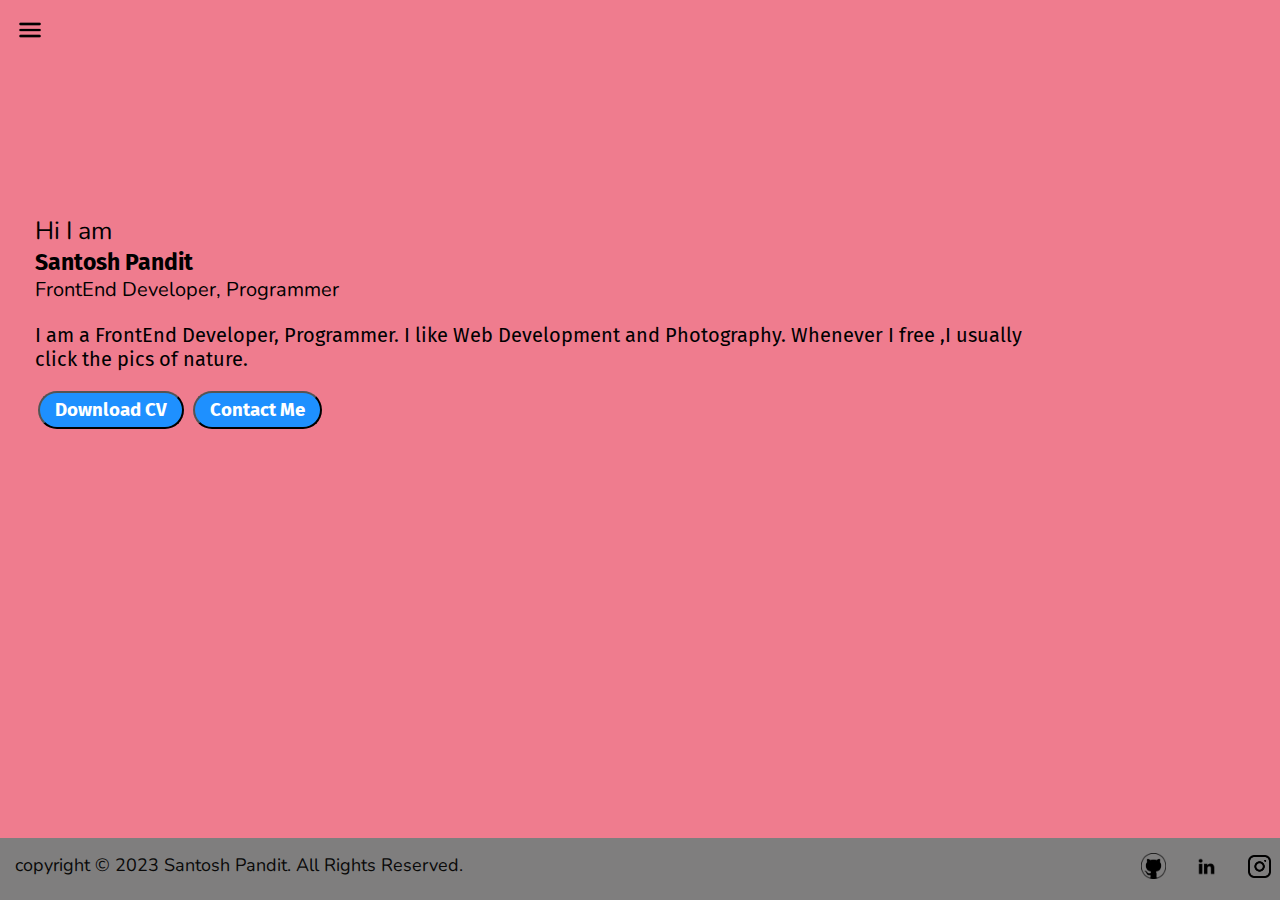
<file: index.html>
<!DOCTYPE html>
<html lang="en">

    <head>
        <meta charset="UTF-8">
        <meta http-equiv="X-UA-Compatible" content="IE=edge">
        <meta name="viewport" content="width=device-width, initial-scale=1.0">
        <title>Santosh Pandit - FrontEnd Developer,Programmer</title>
        <link rel="stylesheet" href="style.css">
    </head>

    <body bgcolor="#EF7C8E">
        <div class="container">
            <div class="sidebar sidebargo">
                <a href="index.html"><h2>My Portfolio</h2></a>
                <nav>
                    <ul>
                        <li><a href="index.html">Home</li></a>
                        <li><a href="intro.html">My Intro</li></a>
                        <li><a href="services.html">Services</li></a>
                        <li><a href="project.html">Projects</li></a>
                        <li><a href="contact.html">Contact Me</li></a>
                    </ul>
                </nav>
            </div>
            <div class="main">
                <div class="hamburger">
                    <img src="hamburger.png" alt="" class="ham" width="40">
                    <img src="cross.png" alt="" class="cross" width="20">
                </div>
                <div class="infocontainer">
                    <div class="devinfo">
                        <div class="hello">Hi I am</div>
                        <div class="name">Santosh Pandit</div>
                        <div class="about">FrontEnd Developer, Programmer</div>
                        <div class="moreabout">I am a FrontEnd Developer, Programmer. I like Web Development and
                            Photography. Whenever I free ,I usually click the pics of nature.</div>
                        <div class="buttons">
                            <a href="Santosh Pandit_Resume.pdf" target="_blank"><button>Download CV</button></a>
                            <a href="contact.html"><button>Contact Me</button></a>
                        </div>
                    </div>
                    <div class="devpic"><img src="mypic.jpg" alt="Santosh Pandit"></div>
                </div>
            </div>
        </div>
        <footer>copyright &copy; 2023 Santosh Pandit. All Rights Reserved.
            <div class="footeritem">
                <a href="https://github.com/Santosh152" target="_blank"><img src="github.png" alt=""></a>
                <a href="https://www.linkedin.com/in/santosh-pandit-36542221b/" target="_blank"><img src="linkedin.png" alt=""></a>
                <a href="https://www.instagram.com/santoshpandit3291/" target="_blank"><img src="insta.png" alt=""></a>
            </div>
        </footer>
        <script src="script.js"></script>
    </body>

</html>
</file>
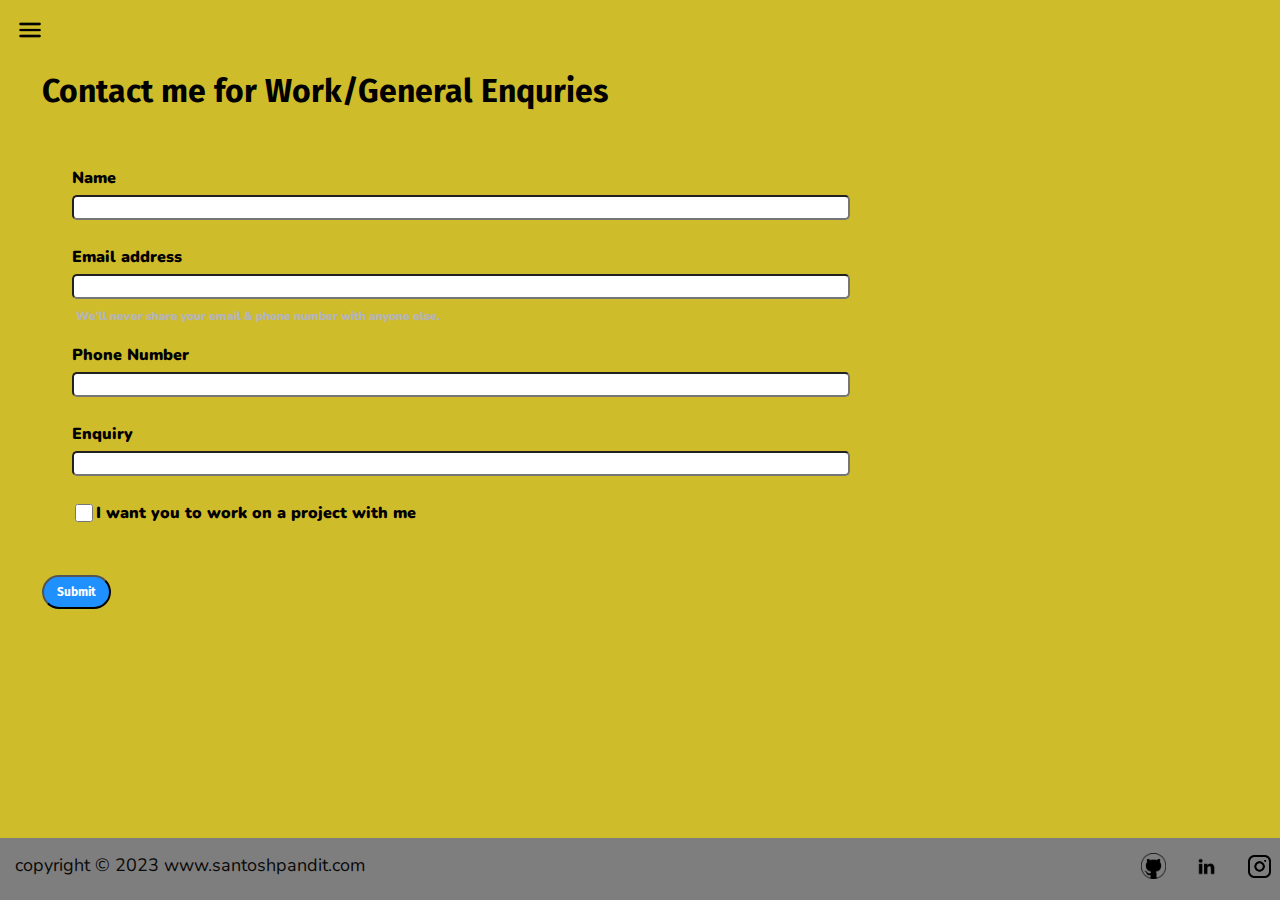
<file: contact.html>
<!DOCTYPE html>
<html lang="en">

    <head>
        <meta charset="UTF-8">
        <meta http-equiv="X-UA-Compatible" content="IE=edge">
        <meta name="viewport" content="width=device-width, initial-scale=1.0">
        <title>Santosh Pandit - FrontEnd Developer,Programmer</title>
        <link rel="stylesheet" href="style.css">
    </head>

    <body bgcolor="#cfbc2b">
        <div class="container">
            <div class="sidebar sidebargo">
                <a href="index.html"><h2>My Portfolio</h2></a>
                <nav>
                    <ul>
                        <li><a href="index.html">Home</li></a>
                        <li><a href="intro.html">My Intro</li></a>
                        <li><a href="services.html">Services</li></a>
                        <li><a href="project.html">Projects</li></a>
                        <li><a href="contact.html">Contact Me</li></a>
                    </ul>
                </nav>
            </div
            <div class="main">
                <div class="hamburger">
                    <img src="hamburger.png" alt="" class="ham" width="40">
                    <img src="cross.png" alt="" class="cross" width="20">
                </div>
                <div class="contactform">
                    <h1>Contact me for Work/General Enquries</h1>
                    <form>
                        <div class="mb-3">
                            <label for="clientname" class="form-label">Name</label>
                            <input type="name" class="form-control" id="clientname" aria-describedby="emailHelp">
                        </div>
                        <div class="mb-3">
                          <label for="clientemail" class="form-label">Email address</label>
                          <input type="email" class="form-control" id="clientemail" aria-describedby="emailHelp">
                          <div id="emailHelp" class="form-text">We'll never share your email & phone number with anyone else.</div>
                        </div>
                        <div class="mb-3">
                          <label for="clientphone" class="form-label">Phone Number</label>
                          <input type="phone" class="form-control" id="clientphone">
                        </div>
                        <div class="mb-3">
                            <label for="clientenquiry" class="form-label">Enquiry</label>
                            <input type="enquiry" class="form-control" id="clientenquiry" aria-describedby="emailHelp">
                        </div>
                        <div class="checkbox" id="form-check">
                          <input type="checkbox" class="form-check-input" id="isclient">
                          <label class="form-check-label" for="isclient">I want you to work on a project with me</label>
                        </div>
                    </form>
                    <div class="buttons">
                        <button type="submit" id="btn-sm">Submit</button>
                    </div>
                </div>
            </div>
        </div>
        <footer>copyright &copy; 2023 www.santoshpandit.com
            <div class="footeritem">
                <a href="https://github.com/Santosh152" target="_blank"><img src="github.png" alt=""></a>
                <a href="https://www.linkedin.com/in/santosh-pandit-36542221b/" target="_blank"><img src="linkedin.png" alt=""></a>
                <a href="https://www.instagram.com/santoshpandit3291/" target="_blank"><img src="insta.png" alt=""></a>
            </div>
        </footer>
        <script src="script.js"></script>
    </body>

</html>
</file>
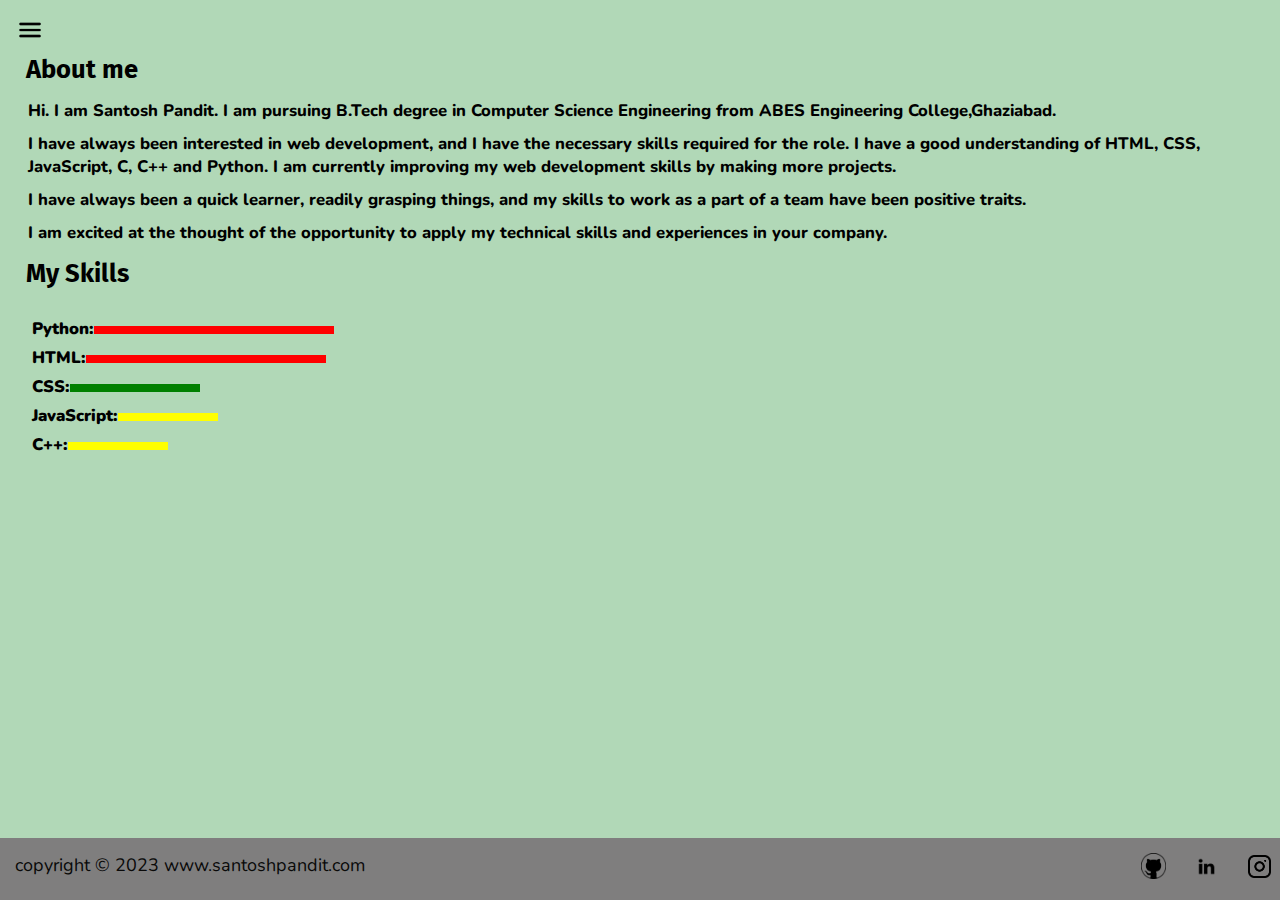
<file: intro.html>
<!DOCTYPE html>
<html lang="en">

    <head>
        <meta charset="UTF-8">
        <meta http-equiv="X-UA-Compatible" content="IE=edge">
        <meta name="viewport" content="width=device-width, initial-scale=1.0">
        <title>Santosh Pandit - FrontEnd Developer,Programmer</title>
        <link rel="stylesheet" href="style.css">
    </head>

    <body bgcolor="#B1D8B7">
        <div class="container">
            <div class="sidebar sidebargo">
                <a href="index.html"><h2>My Portfolio</h2></a>
                <nav>
                    <ul>
                        <li><a href="index.html">Home</li></a>
                        <li><a href="intro.html">My Intro</li></a>
                        <li><a href="services.html">Services</li></a>
                        <li><a href="project.html">Projects</li></a>
                        <li><a href="contact.html">Contact Me</li></a>
                    </ul>
                </nav>
            </div>
            <div class="main">
                <div class="hamburger">
                    <img src="hamburger.png" alt="" class="ham" width="40">
                    <img src="cross.png" alt="" class="cross" width="20">
                </div>
                <div class="introcontainer">
                    <h1>About me</h1>
                    <p>Hi. I am Santosh Pandit. I am pursuing B.Tech degree in Computer Science Engineering from
                        ABES Engineering College,Ghaziabad.</p>
                    <p>
                        I have always been interested in web development, and I have the necessary skills required for
                        the role. I have a good understanding of HTML, CSS, JavaScript, C, C++ and Python. I am
                        currently
                        improving my web development skills by making more projects.
                    </p>
                    <p>
                        I have always been a quick learner, readily grasping things, and my skills to work as a part of
                        a team have been positive traits.
                    </p>
                    <p>
                        I am excited at the thought of the opportunity to apply my technical skills and experiences in
                        your company.</p>
                    <h1>My Skills</h1>
                    <div class="skillcontainer">
                        <div class="skillitem">Python: <div class="progresslevel"><div class="skill ninty"></div></div>
                        </div>
                        <div class="skillitem">HTML:<div class="skill ninty"></div>
                        </div>
                        <div class="skillitem">CSS:<div class="skill sixty"></div>
                        </div>
                        <div class="skillitem">JavaScript:<div class="skill fourty"></div>
                        </div>
                        <div class="skillitem">C++:<div class="skill fourty"></div>
                        </div>
                    </div>
                </div>
            </div>
        </div>
        </div>
        <footer>copyright &copy; 2023 www.santoshpandit.com
            <div class="footeritem">
                <a href="https://github.com/Santosh152" target="_blank"><img src="github.png" alt=""></a>
                <a href="https://www.linkedin.com/in/santosh-pandit-36542221b/" target="_blank"><img src="linkedin.png" alt=""></a>
                <a href="https://www.instagram.com/santoshpandit3291/" target="_blank"><img src="insta.png" alt=""></a>
            </div>
        </footer>
        <script src="script.js"></script>
    </body>

</html>
</file>
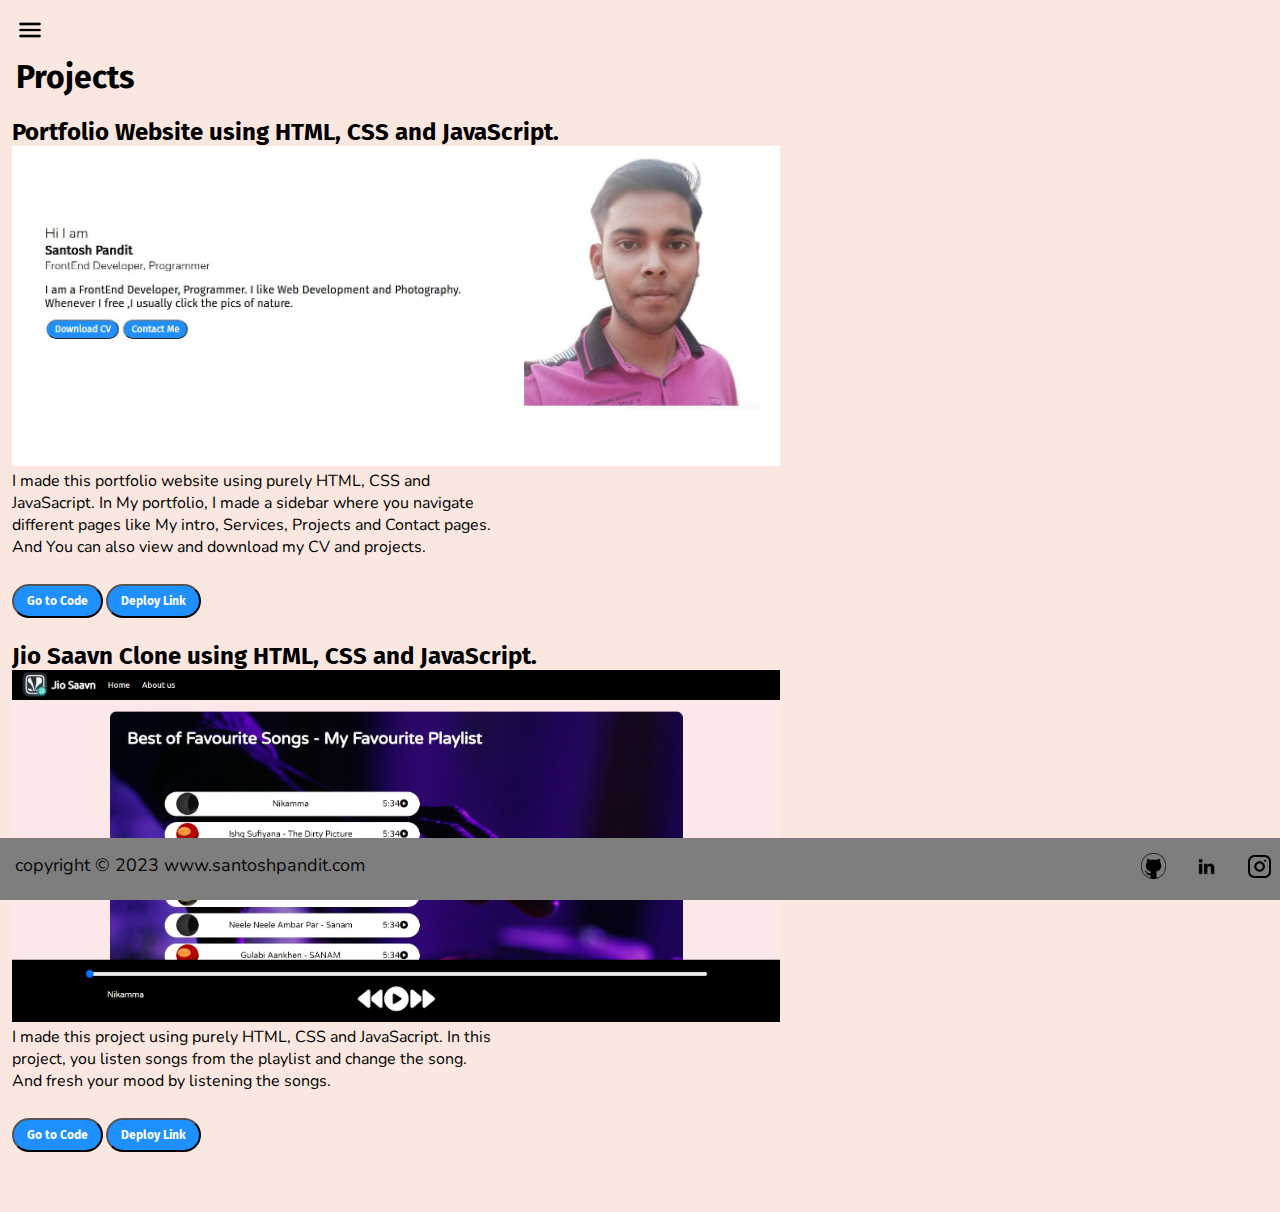
<file: project.html>
<!DOCTYPE html>
<html lang="en">

    <head>
        <meta charset="UTF-8">
        <meta http-equiv="X-UA-Compatible" content="IE=edge">
        <meta name="viewport" content="width=device-width, initial-scale=1.0">
        <title>Santosh Pandit - FrontEnd Developer,Programmer</title>
        <link rel="stylesheet" href="style.css">
    </head>

    <body bgcolor="#FAE8E0">
        <div class="container">
            <div class="sidebar sidebargo">
                <a href="index.html"><h2>My Portfolio</h2></a>
                <nav>
                    <ul>
                        <li><a href="index.html">Home</li></a>
                        <li><a href="intro.html">My Intro</li></a>
                        <li><a href="services.html">Services</li></a>
                        <li><a href="project.html">Projects</li></a>
                        <li><a href="contact.html">Contact Me</li></a>
                    </ul>
                </nav>
            </div>
            <div class="main">
                <div class="hamburger">
                    <img src="hamburger.png" alt="" class="ham" width="40">
                    <img src="cross.png" alt="" class="cross" width="20">
                </div>
                <div class="projectcontainer">
                    <h1>Projects</h1>
                    <div class="projectitem">
                        <h2>Portfolio Website using HTML, CSS and JavaScript.</h2>
                        <img src="portfolio.jpg" alt="Project 1">
                        <p>I made this portfolio website using purely HTML, CSS and JavaSacript. In My portfolio, I made
                            a sidebar where you navigate different pages like My intro, Services, Projects and Contact
                            pages. And You can also view and download my CV and projects.</p>
                            <div class="buttons">
                                <a href="https://github.com/Santosh152/My-Portfolio" target="_blank"><button id="btn-sm">Go to Code</button></a>
                                <a href="https://santosh152.github.io/My-Portfolio/" target="_blank"><button id="btn-sm">Deploy Link</button></a>
                            </div>
                    </div>
                    <div class="projectitem">
                        <h2>Jio Saavn Clone using HTML, CSS and JavaScript.</h2>
                        <img src="JioSaavn.jpg" alt="">
                        <p>I made this project using purely HTML, CSS and JavaSacript. In this project, you listen songs
                            from the playlist and change the song. And fresh your mood by listening the songs. </p>
                            <div class="buttons">
                                <a href="https://github.com/Santosh152/Jio-Saavn-clone" target="_blank"><button id="btn-sm">Go to Code</button></a>
                                <a href="https://santosh152.github.io/Jio-Saavn-clone/" target="_blank"><button id="btn-sm">Deploy Link</button></a>
                            </div>
                    </div>
                </div>
            </div>
        </div>
        <footer>copyright &copy; 2023 www.santoshpandit.com
            <div class="footeritem">
                <a href="https://github.com/Santosh152" target="_blank"><img src="github.png" alt=""></a>
                <a href="https://www.linkedin.com/in/santosh-pandit-36542221b/" target="_blank"><img src="linkedin.png"
                        alt=""></a>
                <a href="https://www.instagram.com/santoshpandit3291/" target="_blank"><img src="insta.png" alt=""></a>
            </div>
        </footer>
        <script src="script.js"></script>
    </body>

</html>
</file>
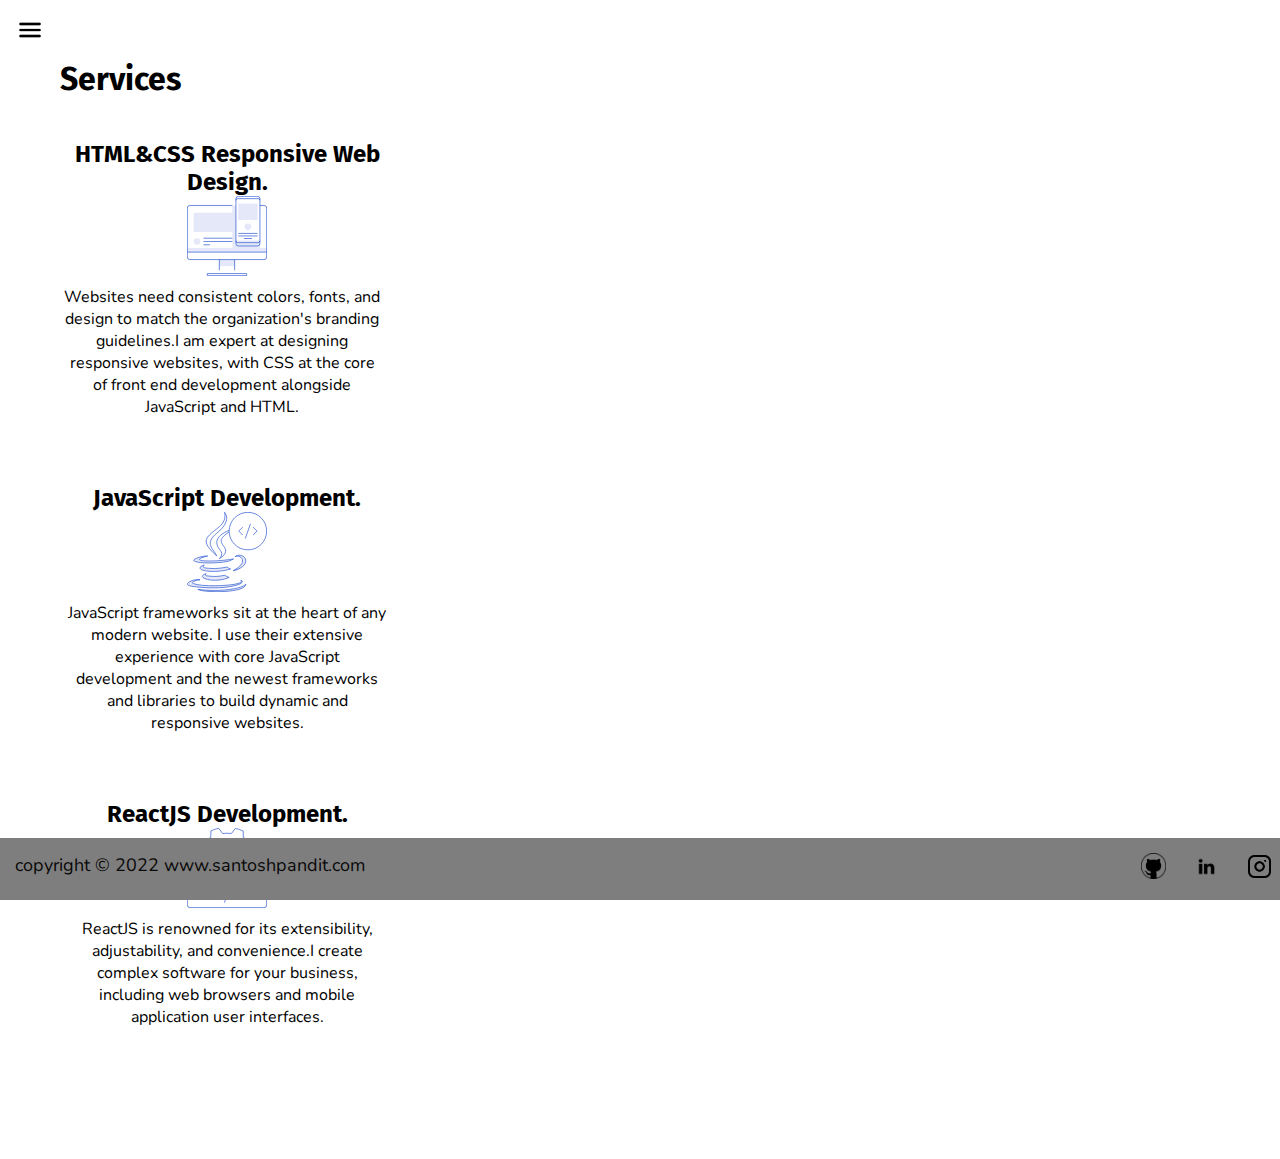
<file: services.html>
<!DOCTYPE html>
<html lang="en">

    <head>
        <meta charset="UTF-8">
        <meta http-equiv="X-UA-Compatible" content="IE=edge">
        <meta name="viewport" content="width=device-width, initial-scale=1.0">
        <title>Santosh Pandit - FrontEnd Developer,Programmer</title>
        <link rel="stylesheet" href="style.css">
    </head>

    <body>
        <div class="container">
            <div class="sidebar sidebargo">
                <a href="index.html"><h2>My Portfolio</h2></a>
                <nav>
                    <ul>
                        <li><a href="index.html">Home</li></a>
                        <li><a href="intro.html">My Intro</li></a>
                        <li><a href="services.html">Services</li></a>
                        <li><a href="project.html">Projects</li></a>
                        <li><a href="contact.html">Contact Me</li></a>
                    </ul>
                </nav>
            </div>
            <div class="main">
                <div class="hamburger">
                    <img src="hamburger.png" alt="" class="ham" width="40">
                    <img src="cross.png" alt="" class="cross" width="20">
                </div>
                <h1 id="servicesheading">Services</h1>
                <div class="servicescontainer">
                    <div class="servicesitem">
                        <h2>HTML&#38CSS Responsive Web Design.</h2>
                        <img src="Responsive design.svg" alt="">
                        <p>Websites need consistent colors, fonts, and design to match the
                            organization's branding guidelines.I am expert at designing
                            responsive websites, with CSS at the core of front end development alongside JavaScript and
                            HTML.</p>
                    </div>
                    <div class="servicesitem">
                        <h2>JavaScript Development.</h2>
                        <img src="JavaD.svg" alt="">
                        <p>JavaScript frameworks sit at the heart of any modern website. I
                            use their extensive experience with core JavaScript development and the newest frameworks
                            and libraries to build dynamic and responsive websites.</p>
                    </div>
                    <div class="servicesitem">
                        <h2>ReactJS Development.</h2>
                        <img src="ReactJSlogo.svg" alt="">
                        <p>ReactJS is renowned for its extensibility, adjustability, and convenience.I create complex
                            software for your business, including web browsers and mobile
                            application user interfaces.</p>
                    </div>
                </div>
            </div>
            <footer>copyright &copy; 2022 www.santoshpandit.com
                <div class="footeritem">
                    <a href="https://github.com/Santosh152" target="_blank"><img src="github.png" alt=""></a>
                    <a href="https://www.linkedin.com/in/santosh-pandit-36542221b/" target="_blank"><img src="linkedin.png"
                            alt=""></a>
                    <a href="https://www.instagram.com/santoshpandit3291/" target="_blank"><img src="insta.png"
                            alt=""></a>
                </div>
            </footer>
            <script src="script.js"></script>
    </body>

</html>
</file>
<file: style.css>
@import url('https://fonts.googleapis.com/css2?family=Fira+Sans&display=swap');
@import url('https://fonts.googleapis.com/css2?family=Nunito:wght@300&display=swap');

/* CSS Reset */
*{
    margin: 0;
    padding: 0;
}

/* Side bar */
.sidebar{
    background-color: rgb(210, 205, 205);
    font-family: 'Fira Sans', sans-serif;
    height: 100%;
    transition: transform 0.4s ease-in;
    position: absolute;
}
.sidebar a{
    text-decoration: none;
    color: black;
}
.sidebar h2{
    font-size: 33px;
    margin: 40px 5px;
    font-family: 'Nunito', sans-serif;
}
.sidebar nav{
    padding: 10px 40px;
}
.sidebar nav li{
    list-style: none;
    font-size: 28px;
    padding: 24px 0;
}
.sidebar nav li a{
    text-decoration: none;
    color: black;
}
.main{
    /* background-color: yellow; */
    width: 98vw;
}
.container{
    display: flex;
}
.infocontainer{
    /* background-color: blueviolet; */
    height: 58vh;
    width: 80vw;
    margin: 100px auto;
    display: flex;
    justify-content: space-around;
}
.devinfo{
    font-size: 11.5px;
    display: flex;
    justify-content: center;
    flex-direction: column;
    font-family: 'Nunito', sans-serif;
    margin: 60px;
}

.hello{
    font-size: 2.5em;
}
.name{
    font-size: 2.3em;
    font-weight: bold;
    font-family: 'Fira Sans', sans-serif;
}
.about{
    font-size: 2em;
}
.moreabout{
    font-size: 2em;
    margin-top: 20px;
    font-family: 'Fira Sans', sans-serif;
}
.buttons{
    margin-top: 20px;
}
.buttons button{
    padding: 6px 15px;
    border-radius: 23px;
    color: white;
    background-color: dodgerblue;
    font-weight: bold;
    font-size: 1.7em;
    margin: 0px 3px;
    font-family: 'Fira Sans', sans-serif;
    cursor: pointer;
}
.buttons button:hover{
    background-color: white;
    color: dodgerblue;
}
#btn-sm{
    font-size: 12px;
    padding: 8px 13px;
    margin: 6px 0;
}
.devpic img{
    height: 58vh;
}
footer{
    justify-content: space-between;
    display: flex;
    flex-direction: row;
    position: fixed;
    font-size: 18px;
    padding: 15px;
    text-align: center;
    bottom: 0;
    width: 100%;
    color: rgb(9, 9, 9);
    background-color: rgb(127, 126, 126);
    font-family: 'Nunito', sans-serif;
}
.footeritem img{
    margin-right: 23px;
    width: 25px;
}
/* Contact me */
.contactform{
    padding: 0 34px;
    padding-top: 40px;
    font-family: 'Nunito', sans-serif;
    margin: 0 88px;
    font-weight: 900;
}
.contactform h1{
    font-family: 'Fira Sans', sans-serif;
    padding: 12px 0;
}
.contactform form div{
    padding: 10px 0;
    display: flex;
    flex-direction: column;
}
.contactform form div input{
   width: 30vw;
   border-radius: 5px;
   margin: 6px 0;
   padding: 3px;
}
#emailHelp{
    font-size: 12px ;
    color: rgb(180, 180, 186);
    margin: 0 4px;
    padding: 3px 0 0 0;
}
#form-check{
    flex-direction: row;
}
#form-check input{
    width: 24px;
    margin: 2px 0;
}

/* Projects */
.projectcontainer{
    margin: 60px 134px;
    display: flex;
    flex-direction: column;
}
.projectitem{
    margin: 4px;
    font-family: 'Fira Sans', sans-serif;
}
.projectitem h2{
    margin-top: 10px;
}
.projectitem img{
    width: 60vw;
}
.projectcontainer h1{
    font-family: 'Fira Sans', sans-serif;
    margin: 8px;
}
.projectitem p{
    display: flex;
    flex-wrap: wrap;
    width: 60em;
    font-family: 'Nunito', sans-serif;
}

/* Intro */
.introcontainer{
    margin: 40px 88px;
}
.introcontainer h1{
    font-family: 'Fira Sans', sans-serif;
    margin: 8px;
    padding: 4px 0;
}
.introcontainer p{
    font-size: 1.3em;
    font-weight: 800;
    font-family: 'Nunito', sans-serif;
    margin: 10px;
}
.skillcontainer{
    padding: 12px;
}
.skillitem{
    font-size: 1.3em;
    display: flex;
    align-items: center;
    margin: 2px 0;
    padding: 2px;
    font-family: 'Nunito', sans-serif;
    font-weight: 900;
}
.skill{
    margin-top: 2px;
    width: 265px;
    height: 8px;
    background-color: red;
}
.ninty{
    width: 240px;
    background-color: red;
}
.sixty{
    width: 130px;
    background-color: green;
}
.fourty{
    width: 100px;
    background-color: yellow;
}

.sidebargo{
    transform: translate(-443px, 0px);
    position: absolute;
}

.hamburger{
    position: absolute;
    cursor: pointer;
    top: 10px;
    left: 10px;
}
.cross{
    margin-left: 180px;
}

/* Services */
.servicescontainer{
    margin: 30px 134px;
    display: flex;
    justify-content: center;
    align-items: center;
    text-align: center;
    flex-wrap: wrap;
}
.servicesitem{
    margin: 0 20px;
    font-family: 'Fira Sans', sans-serif;
}
.servicescontainer h1{
    font-family: 'Fira Sans', sans-serif;
    margin: 4px;
}
.servicesitem h2{
    margin-top: 10px;
}
.servicesitem img{
    width: 134px;
}
.servicesitem p{
    display: flex;
    flex-wrap: wrap;
    width: 20em;
    font-family: 'Nunito', sans-serif;
}
#servicesheading{
    margin: 60px;
    font-family: 'Fira Sans', sans-serif;
}


@media (max-width:1326px){
    .devinfo{
        font-size: 10px;
        margin: 60px 0;
    }
    .devpic img{
        display: none;
    }
     .projectcontainer, .servicescontainer{
        margin: 50px 8px;
    }
    .buttons{
        font-size: 11px;
    }
    .infocontainer{
        margin: 60px 0px 300px 35px;
    }
    .introcontainer{
        font-size: 0.8em;
        margin: 50px 18px 100px 18px;
    }
    .contactform{
        margin-top: 20px;
        margin-bottom: 100px;
        margin-left: 8px;
        margin-right: 8px;
    }
    .contactform form{
        margin: 35px 30px;
    }
    .contactform form div input{
        width: 60vw;
    }
    .projectitem p{
        width: 30em;
    }
    .servicesitem{
        padding: 25px 0;
        margin: 20;
    }
    .servicescontainer img{
        width: 80px;
    }
    .servicesitem p{
        width: 20em;
        flex-wrap: wrap;
        margin: 6px 23px;
    }
    .servicescontainer{
        width: 26em;
        margin: -53px 0px 100px 19px;
        flex-wrap: wrap;
    }
}
</file>
